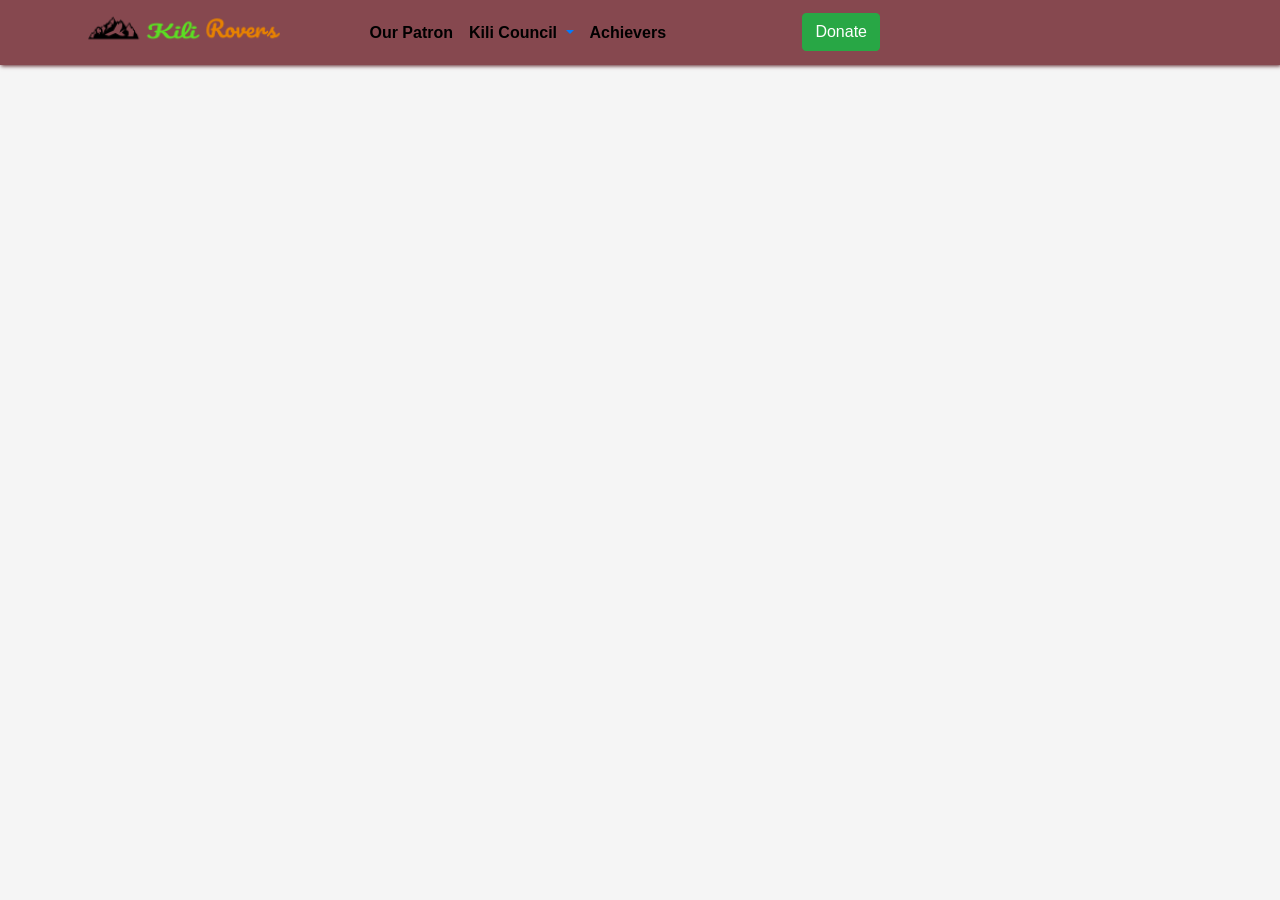
<file: calendar.html>
<!doctype html>
<html lang="en">
  <head>
    <!-- Required meta tags -->
    <meta charset="utf-8">
    <meta name="viewport" content="width=device-width, initial-scale=1, shrink-to-fit=no">

    <!-- Bootstrap CSS -->
    <link rel="stylesheet" href="https://maxcdn.bootstrapcdn.com/bootstrap/4.0.0/css/bootstrap.min.css" integrity="sha384-Gn5384xqQ1aoWXA+058RXPxPg6fy4IWvTNh0E263XmFcJlSAwiGgFAW/dAiS6JXm" crossorigin="anonymous">
    <link rel="stylesheet" href="assets/css/style.css">

    <title>Welcome | Kili Rovers</title>
    <link rel="icon" href="assets/img/KILI LOGO.png">
    <!-- <script src="assets/js/script.js"></script> -->
    <!-- Jquery -->
    <script src="https://ajax.googleapis.com/ajax/libs/jquery/2.1.3/jquery.min.js"></script>
    <script src="assets/js/stickyfill.min.js"></script>
    <script>
        var elements = document.querySelectorAll('.sticky');
        Stickyfill.add(elements);
    </script>
    <style>
        a:link {
            text-decoration: none !important;

        }
    </style>
  </head>
  <body>
    <nav class="navbar fixed-top  navbar-expand-lg static-top shadow-sm justify-content-right mb-2 navbar-fixed-top" id="navbarr">
        <div class="container">
            <a class="navbar-brand" href="index">
                <img src="assets/img/branding.png" alt="Kili Rover Scouts" class="d-inline-block align-top logo">
            </a>
            <button class="navbar-toggler" type="button" data-toggle="collapse" data-target="#navbarResponsive"
                aria-controls="navbarResponsive" aria-expanded="false" aria-label="Toggle navigation">
                <span class="menubar"><i class="fas fa-bars"></i></span>    
            </button>
            <div class="collapse navbar-collapse" id="navbarResponsive">
                <ul class="navbar-nav mr-auto">
                    <li class="nav-item active">
                        <a class="nav-link navlink invisible" href="index">Home
                            <span class="sr-only">(current)</span>
                        </a>
                    </li>
                    <li class="nav-item">
                        <a class="nav-link navlink" href="#about">Our Patron</a>
                    </li>
                    <!-- <li class="nav-item">
                        <a class="nav-link navlink" href="#people"><span class="navlink"> Membership </span></a>
                    </li> -->
                    <li class="nav-item dropdown">
                        <a class="nav-link dropdown-toggle" href="#" id="navbarDropdown" role="button" data-toggle="dropdown" aria-haspopup="true" aria-expanded="false">
                            <span class="navlink">Kili Council </span>
                        </a>
                    </li>
                    <!-- <li class="nav-item">
                        <a class="nav-link navlink" href="#work"><span class="navlink"> Gallery </span></a>
                    </li> -->
                    <li class="nav-item">
                        <a class="nav-link navlink" href="#work"> <span class="navlink">Achievers</span></a>
                    </li> 
                    <li class="nav-item donate">
                        <a class="btn btn-success" href="#work"> Donate</a>
                    </li> 

                    
                </ul>
            </div>
            
        </div>
    </nav>

    <!-- Our Patron -->
    <section>

    </section>

    <!-- Kili Council -->
    <section>
        
    </section>
</body>
</html>
</file>
<file: assets/css/style.css>
/* Smooth scroll css*/
html { scroll-behavior: smooth; } 
p {
    font-family: 'Lato', sans-serif;
    font-weight: 400;
  }
  @media only screen and (max-width: 600px){
    h2 {
    font-size: 27px !important;
    text-align: left;
    }
    h4{
        font-size:20px !important;
    }
    h5{
        font-size: 18px !important;
    }
}
.logo {
    width: 200px;
}
.navlink{
    color: black;
    font-weight: 900;
}
@media only screen and (min-width: 601px) {
    .navbar-lg-screen {
      padding-left:50px;
    }
  }
.navlink:hover{
    color:#e78337;
}
.invisible{
    visibility: hidden;
}
#navbarr{
    background-color: #86484f;
    /* background-image: linear-gradient(to right, rgba(255,0,0,0), rgba(255,0,0,1)); */
    z-index: 1000;
    box-shadow: 1px 1px 4px #5d282e;
}
.dropdown-menu{
    background-color:#86484f ;
}
.donate{
    position:absolute;
     right: 25em;
}    
.donate:hover{
    color:white !important;
}
#ForeContent {
    background-color: #86484f;
    color:white;
    
}
#ForeImg {
    background-repeat: no-repeat;
    background-size: cover;
    background-position: center;
    object-fit: cover;
}
.ForeImg-1{
    width:100vw !important;
    height:auto;
}
#Heading5 {
    font-size: 1.5em;
    color: hsla(0,0%,100%,.75);
}
.card-title-impact {
    font-style: normal;
    font-weight: 700;
    font-size: 1.2em;
    line-height: 140%;
    /* or 50px */
    text-align: center;
    letter-spacing: 0.04em;
  
    position: absolute;
    top: 53%;
    left: 50%;
    transform: translate(-50%, -50%);
    color: #c9c5db;
  
}
.line {
    height: 1px;
    clear: both;
    border-top: 1px dotted rgba(0, 0, 0, 0.15);
    border-radius: 0;
    opacity: 1;
    padding: 40px;
    background-color: transparent;
}
@media only screen and (max-width: 600px) {
    .line {
        padding-top: 0px !important;
        padding-bottom: 10px !important;
    }
}
#Heading2 {
    font-weight: bolder;
    font-size: 38px;
    color: black !important;
    padding-top:100px!important;
}
body{
    background-color: whitesmoke;
}
/* sticky Left headings css */
.sticky {
    position: -webkit-sticky;
    position: sticky;
    top: 0;
    padding-top:50px;
}
.navbar-fixed-top.scrolled {
    background-color: whitesmoke !important;
    transition: background-color 200ms linear;
    /* box-shadow: 1px 1px 8px #888888; */
  }
  .btn-warning {
    background-color: #e78337 !important;
  }
  .newevents{
      color:white;
  }
  .newevents:hover{
    color:#0b07ec;
  }
  .about-icon{
      width:100px;
      height:auto;
      align-self: center !important
  }
  .about-heading{
    font-weight: 600;
    font-size: 18px;
  }
  .activities-img{
      width:100%;
      height:auto;
      object-fit: cover;
  }
  .heading-footer {
    font-size: 1.1em;
    margin-bottom: .9em;
    text-align: left;
    font-weight: 600;
    color: black;
}
.list-footer {
    list-style-type: none;
}

.list-footer a {
    color: antiquewhite;
    text-decoration: none;
}

.list-footer a:hover {
    color:orange;
}

.heading-footer {
    font-size: 1.1em;
    margin-bottom: .9em;
    text-align: left;
    font-weight: 600;
}

.sub_footer-col {
    border-right: #3a3a3a dotted 2px;
}

.footer-location {
    border-top: #3a3a3a dotted 2px;
}

.sub_footer {
    background: #86484e;
}

.footer {
    background: #86484e;
}
#maps {
    color: #8e8e8e;
    text-decoration: none;
}

#maps:hover {
    color: orange;
}
.footerdescript{
    color:black; 
}
.icons {
    color: whitesmoke;
}

.icons:hover {
    color: orange;
}
/* #Heading2 {
    font-weight: bolder;
    font-size: 38px;
    color: white !important;
    padding-top:70px!important;
} */
#subheading3 {
    font-size: 21px;
    color: white !important;
}
.bynumbers{
    color:#5781c3;
    margin-bottom: 0px !important;
}
@media only screen and (max-width: 600px) {
    .bynumbers{
        padding-left:30px;
    }
    #Heading2 {
        padding-top:0px!important;
    }
}
.team-profile {
    width: 100%;
}
.teamNames{
    color: black;
    margin-bottom: 0px !important;
}


.teamRole{
    color: #e78538;
}
@media only screen and (max-width: 600px){
    .teamNames{
        font-size: 13px !important;
        
    }
    .teamRole{
        font-size: 13px !important;
    }
}
.btn-people {
    position: absolute;
    top: 12%;
    left: 85%;
    transform: translate(-50%, -50%);
    -ms-transform: translate(-50%, -50%);
    font-size: .95em;
    border: none;
    cursor: pointer;
    height: 30px;
    width: 40px;
}
.info-span {
    /* color: rgb(121, 28, 23); */
    color: rgb(219, 197, 197);
    width: 50px;
    height: 50px;
    font-size: large;
}
.team-image-home {
    padding: 2px;
}
.img-hover:hover .image {
    opacity: 1;
}

.img-hover:hover .info-span {
    /* color: #dc3545; */
    color: rgb(138, 32, 26);
}
</file>
